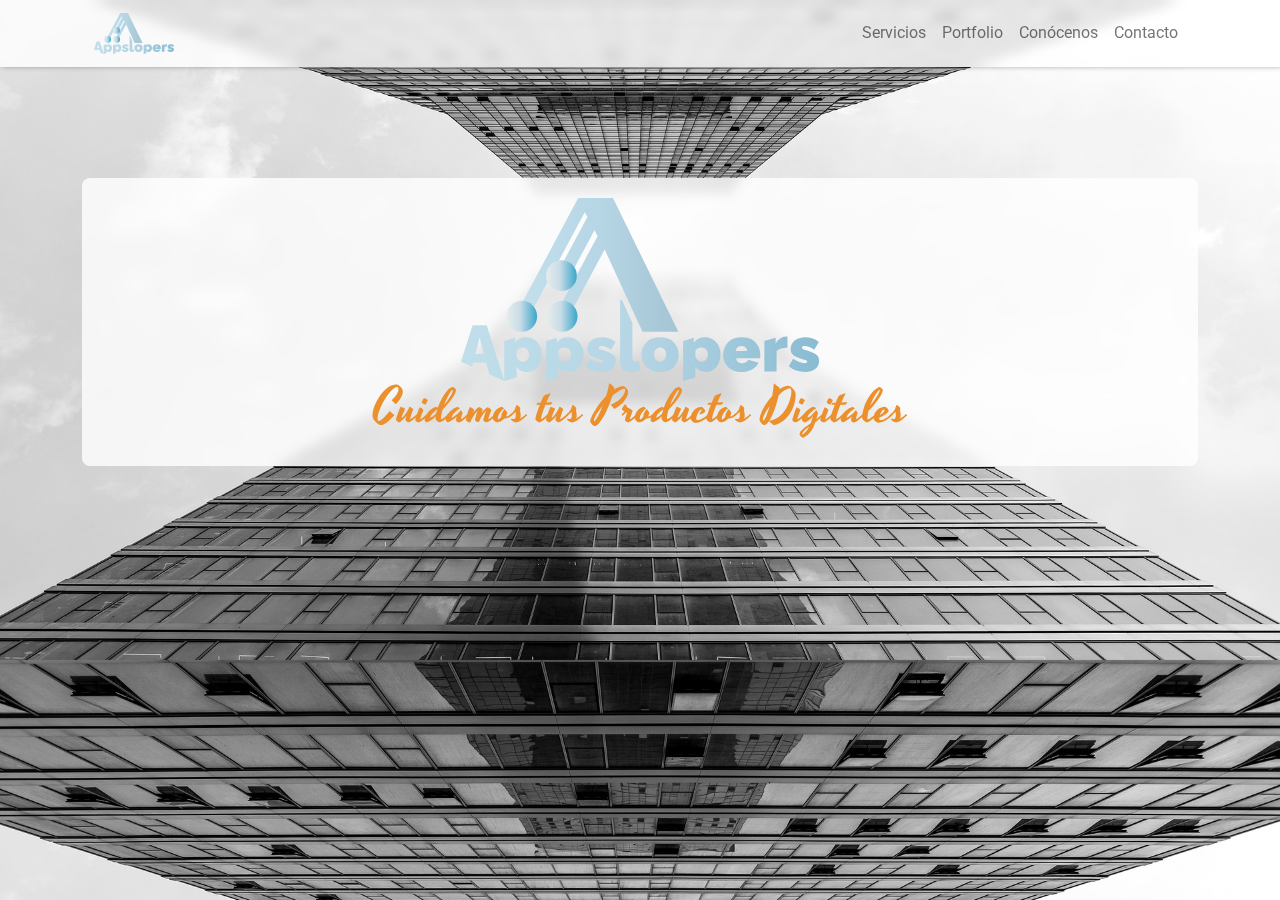
<file: index.html>
<!DOCTYPE html>
<html lang="es">
<head>
    <meta charset="UTF-8">
    <meta name="viewport" content="width=device-width, initial-scale=1.0">
    <title>AppsLopers - Inicio</title>
    <link rel="apple-touch-icon" sizes="180x180" href="favicon/apple-touch-icon.png">
    <link rel="icon" type="image/png" sizes="32x32" href="favicon/favicon-32x32.png">
    <link rel="icon" type="image/png" sizes="16x16" href="favicon/favicon-16x16.png">
    <link rel="manifest" href="favicon/site.webmanifest">
    <link rel="mask-icon" href="favicon/safari-pinned-tab.svg" color="#5bbad5">
    <meta name="msapplication-TileColor" content="#da532c">
    <meta name="theme-color" content="#ffffff">
    <link rel="stylesheet" href="css/bootstrap.css">
    <link rel="stylesheet" href="css/estilo.css">
    <link rel="preconnect" href="https://fonts.gstatic.com">
    <link href="https://fonts.googleapis.com/css2?family=Yesteryear&display=swap" rel="stylesheet">
    <link href="https://fonts.googleapis.com/css2?family=Roboto:wght@400;700;900&display=swap" rel="stylesheet">
</head>
<body class="home">
 <header>
  <div class="container">
    <nav class="navbar navbar-expand-lg navbar-light bg-light">
      <div class="container-fluid">
        <a class="navbar-brand" href="index.html">
          <img src="imagenes/logo_completo.svg" alt="">
        </a>
        <button class="navbar-toggler" type="button" data-bs-toggle="collapse" data-bs-target="#navbarTogglerDemo02" aria-controls="navbarTogglerDemo02" aria-expanded="false" aria-label="Toggle navigation">
          <span class="navbar-toggler-icon"></span>
        </button>
        <div class="collapse navbar-collapse" id="navbarTogglerDemo02">
          <ul class="navbar-nav mb-2 mb-lg-0">
            <li class="nav-item">
              <a class="nav-link" href="servicios.html">Servicios</a>
            </li>
            <li class="nav-item">
              <a class="nav-link" href="portfolio.html">Portfolio</a>
            </li>
            <li class="nav-item">
              <a class="nav-link" href="conocenos.html">Conócenos</a>
            </li>
            <li class="nav-item">
              <a class="nav-link" href="contacto.html">Contacto</a>
            </li>
          </ul>
    
        </div>
      </div>
    </nav>   
  </div>
  </header>


   

    <div class="container">
      <div class=" padre-eslogan col-md-12">
        <div class="eslogan  col-md-12">
            <img src="imagenes/logo_completo.svg" class="col-md-4 center">
            <h1 class="col-md-12 text-center">Cuidamos tus Productos Digitales</h1>
         </div>
        </div>
    </div>

<script src="js/bootstrap.js"></script>
</body>
</html>
</file>
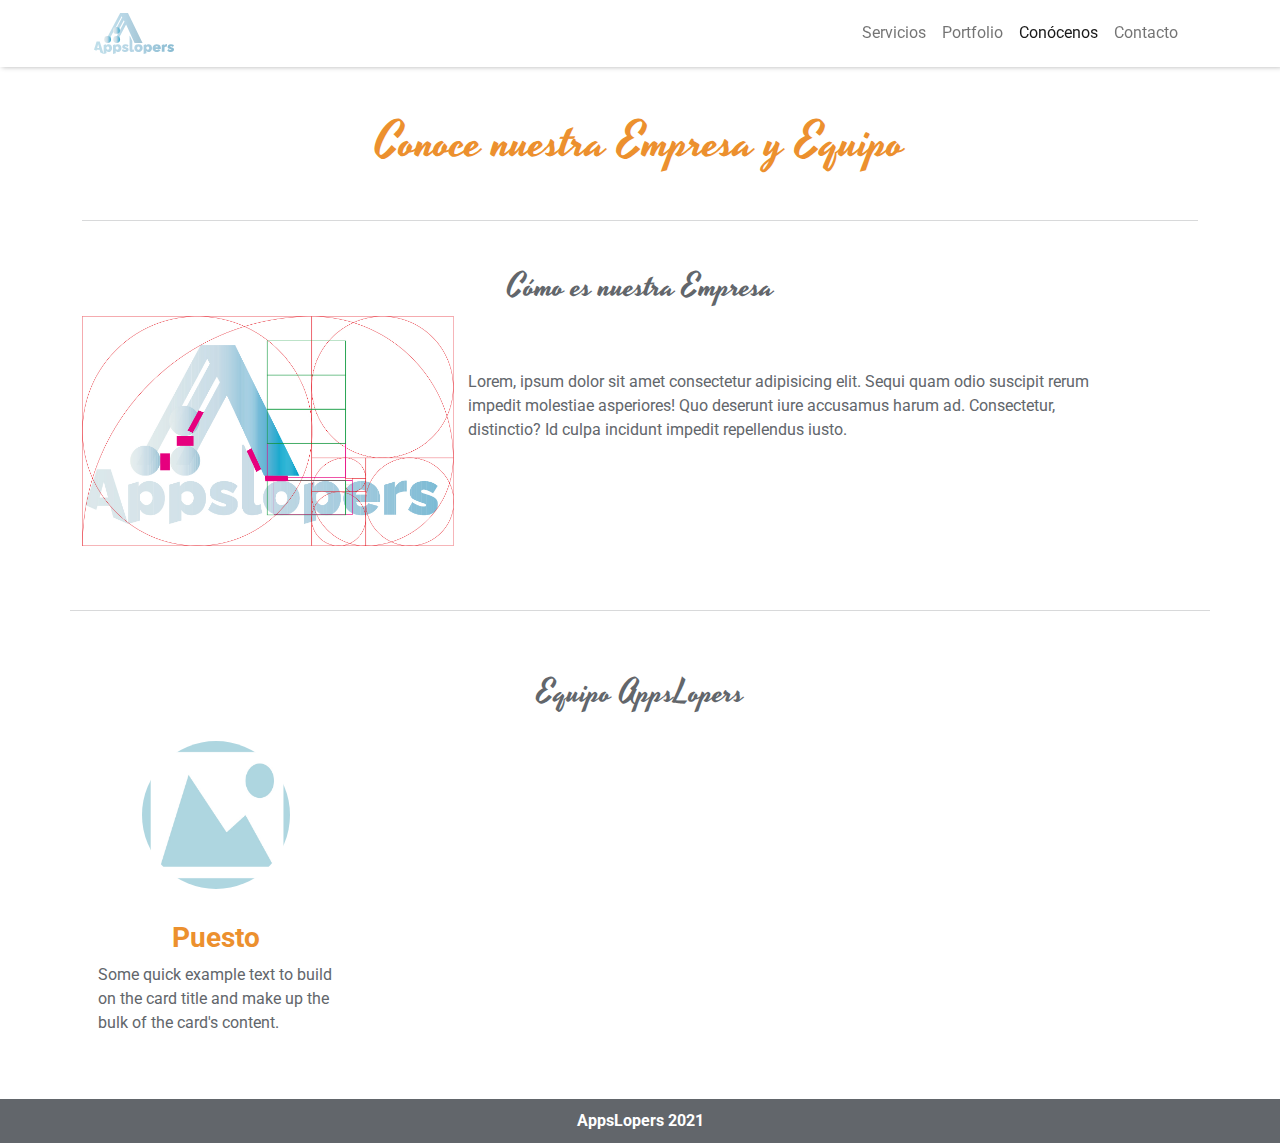
<file: conocenos.html>
<!DOCTYPE html>
<html lang="es">
<head>
    <meta charset="UTF-8">
    <meta name="viewport" content="width=device-width, initial-scale=1.0">
    <title>AppsLopers - Conócenos</title>
    <link rel="apple-touch-icon" sizes="180x180" href="favicon/apple-touch-icon.png">
    <link rel="icon" type="image/png" sizes="32x32" href="favicon/favicon-32x32.png">
    <link rel="icon" type="image/png" sizes="16x16" href="favicon/favicon-16x16.png">
    <link rel="manifest" href="favicon/site.webmanifest">
    <link rel="mask-icon" href="favicon/safari-pinned-tab.svg" color="#5bbad5">
    <meta name="msapplication-TileColor" content="#da532c">
    <meta name="theme-color" content="#ffffff">
    <link rel="stylesheet" href="css/bootstrap.css">
    <link rel="stylesheet" href="css/estilo.css">
    <link rel="preconnect" href="https://fonts.gstatic.com">
    <link href="https://fonts.googleapis.com/css2?family=Yesteryear&display=swap" rel="stylesheet">
    <link href="https://fonts.googleapis.com/css2?family=Roboto:wght@400;700;900&display=swap" rel="stylesheet">
</head>
<body>
 <header>
  <div class="container">
    <nav class="navbar navbar-expand-lg navbar-light bg-light">
      <div class="container-fluid">
        <a class="navbar-brand" href="index.html">
          <img src="imagenes/logo_completo.svg" alt="">
        </a>
        <button class="navbar-toggler" type="button" data-bs-toggle="collapse" data-bs-target="#navbarTogglerDemo02" aria-controls="navbarTogglerDemo02" aria-expanded="false" aria-label="Toggle navigation">
          <span class="navbar-toggler-icon"></span>
        </button>
        <div class="collapse navbar-collapse" id="navbarTogglerDemo02">
          <ul class="navbar-nav mb-2 mb-lg-0">
            <li class="nav-item">
              <a class="nav-link " href="servicios.html">Servicios</a>
            </li>
            <li class="nav-item">
              <a class="nav-link " href="portfolio.html">Portfolio</a>
            </li>
            <li class="nav-item">
              <a class="nav-link active" href="conocenos.html">Conócenos</a>
            </li>
            <li class="nav-item">
              <a class="nav-link" href="contacto.html">Contacto</a>
            </li>
          </ul>
    
        </div>
      </div>
    </nav>   
  </div>
  </header>


   

  <div class="container">
    <h1 class="col-12 text-center mt-5 mb-5">Conoce nuestra Empresa y Equipo</h1>
    <hr class="mb-5">  
<main class="row conocenos">

<div class="empresa col-md-12">
  <h2 class="col-md-12 text-center mb-2">Cómo es nuestra Empresa</h2>
  <figure class="col-md-4">
    <img src="imagenes/aurea.jpg" alt="">
  </figure>
  <p class="col-md-7">
    Lorem, ipsum dolor sit amet consectetur adipisicing elit. Sequi quam odio suscipit rerum impedit molestiae asperiores! Quo deserunt iure accusamus harum ad. Consectetur, distinctio? Id culpa incidunt impedit repellendus iusto.
  </p>
</div>
<hr class="mt-5">
<div class="equipo col-md-12">

  <h2 class="col-md-12 text-center mt-5 mb-2">Equipo AppsLopers</h2>


<!-- Repetir este bloque con cada persona del equipo -->
  <div class="card col-md-3">
    <figure class="col-md-12">
      <img src="imagenes/img-icon.jpg" class="card-img-top img-rounded" alt="...">
    </figure>
    <div class="card-body">
      <h3 class="col-md-12 text-center">Puesto</h3>
      <p class="card-text">Some quick example text to build on the card title and make up the bulk of the card's content.</p>
    </div>
  </div>



  

  

</div>

</main>
    </div>




<footer class="col-md-12 text-center mt-5">AppsLopers 2021</footer>



<script src="js/bootstrap.js"></script>
</body>
</html>
</file>
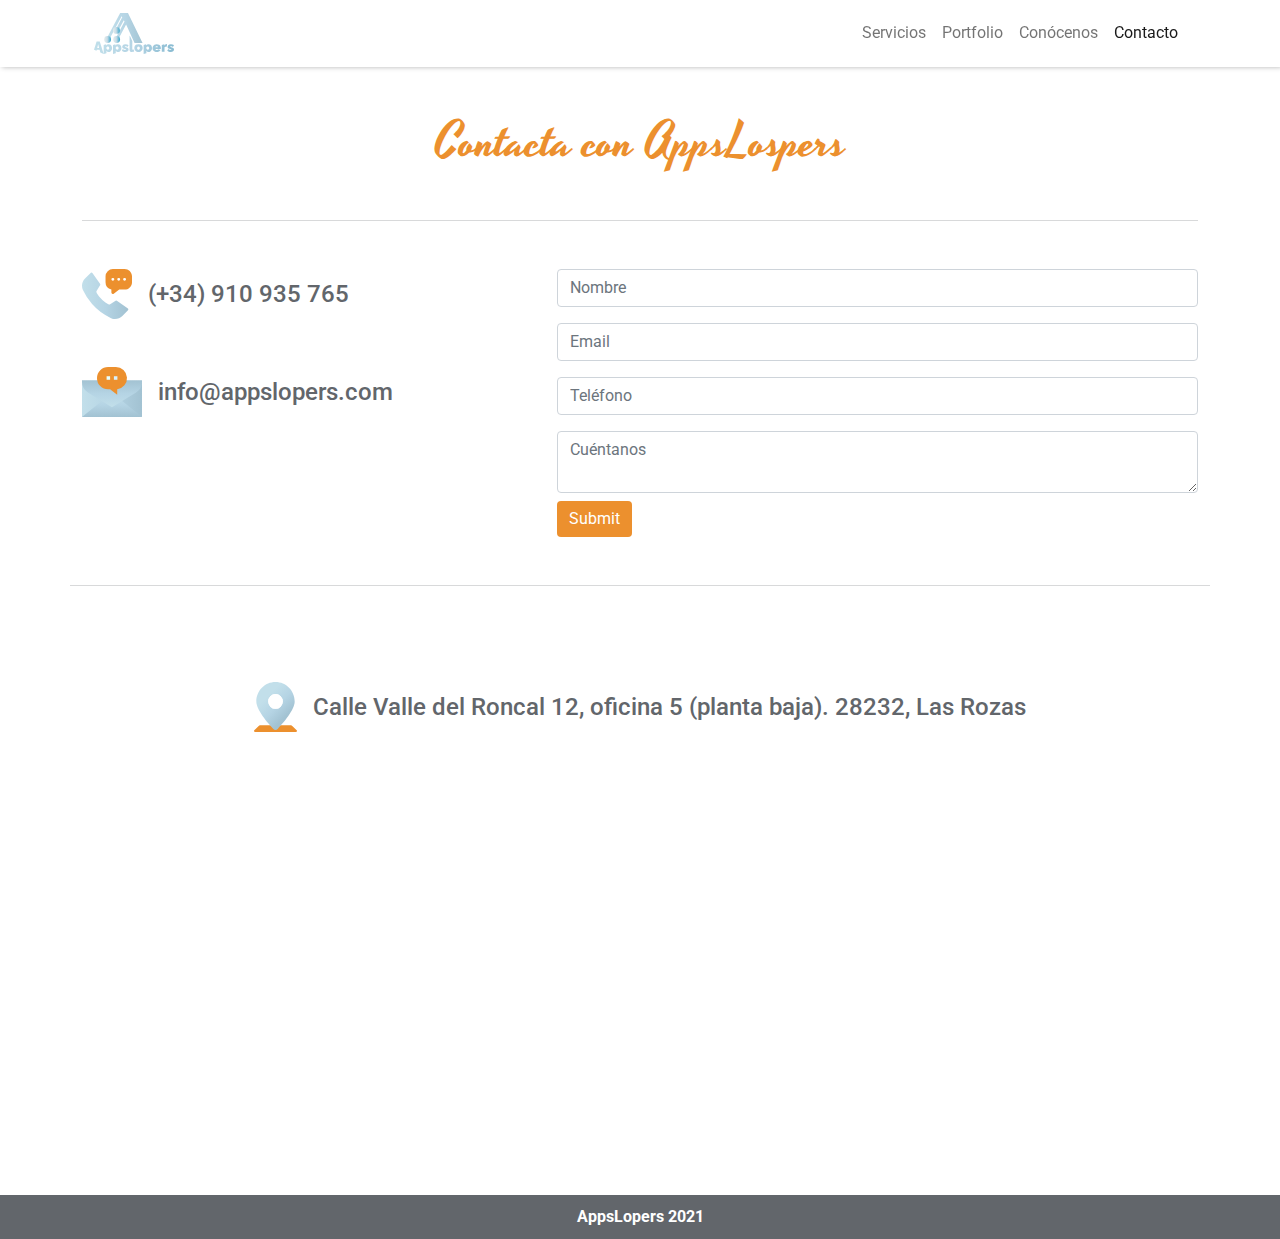
<file: contacto.html>
<!DOCTYPE html>
<html lang="es">
<head>
    <meta charset="UTF-8">
    <meta name="viewport" content="width=device-width, initial-scale=1.0">
    <title>AppsLopers - Contacto</title>
    <link rel="apple-touch-icon" sizes="180x180" href="favicon/apple-touch-icon.png">
    <link rel="icon" type="image/png" sizes="32x32" href="favicon/favicon-32x32.png">
    <link rel="icon" type="image/png" sizes="16x16" href="favicon/favicon-16x16.png">
    <link rel="manifest" href="favicon/site.webmanifest">
    <link rel="mask-icon" href="favicon/safari-pinned-tab.svg" color="#5bbad5">
    <meta name="msapplication-TileColor" content="#da532c">
    <meta name="theme-color" content="#ffffff">
    <link rel="stylesheet" href="css/bootstrap.css">
    <link rel="stylesheet" href="css/estilo.css">
    <link rel="preconnect" href="https://fonts.gstatic.com">
    <link href="https://fonts.googleapis.com/css2?family=Yesteryear&display=swap" rel="stylesheet">
    <link href="https://fonts.googleapis.com/css2?family=Roboto:wght@400;700;900&display=swap" rel="stylesheet">
</head>
<body>
 <header>
  <div class="container">
    <nav class="navbar navbar-expand-lg navbar-light bg-light">
      <div class="container-fluid">
        <a class="navbar-brand" href="index.html">
          <img src="imagenes/logo_completo.svg" alt="">
        </a>
        <button class="navbar-toggler" type="button" data-bs-toggle="collapse" data-bs-target="#navbarTogglerDemo02" aria-controls="navbarTogglerDemo02" aria-expanded="false" aria-label="Toggle navigation">
          <span class="navbar-toggler-icon"></span>
        </button>
        <div class="collapse navbar-collapse" id="navbarTogglerDemo02">
          <ul class="navbar-nav mb-2 mb-lg-0">
            <li class="nav-item">
              <a class="nav-link " href="servicios.html">Servicios</a>
            </li>
            <li class="nav-item">
              <a class="nav-link" href="portfolio.html">Portfolio</a>
            </li>
            <li class="nav-item">
              <a class="nav-link" href="conocenos.html">Conócenos</a>
            </li>
            <li class="nav-item">
              <a class="nav-link active" href="contacto.html">Contacto</a>
            </li>
          </ul>
    
        </div>
      </div>
    </nav>   
  </div>
  </header>


   

<div class="container">
    <h1 class="col-12 text-center mt-5 mb-5">Contacta con AppsLospers</h1>
    <hr class="mb-5"> 

<main class="contacto row">

  <div class="col-md-4 direccion">
    <h4 class="col-md-12 align-middle mb-5">
      <img src="imagenes/phone.svg" alt="">
      <span class="align-middle">(+34) 910 935 765</span>
    </h4>
    <h4 class="col-md-12 align-middle mb-5">
      <img src="imagenes/email.svg" alt="">
      <span class="align-middle">info@appslopers.com</span>
    </h4>
  </div>
  <hr class="mt-5 mb-5 d-none d-sm-block d-md-none">
  <div class="col-md-7 formulario">
    <form action="" class="col-md-12">
      <div class="input-group mb-3">
        <input type="text" class="form-control" placeholder="Nombre">
      </div>
      <div class="input-group mb-3">
        <input type="text" class="form-control" placeholder="Email">
      </div>
      <div class="input-group mb-3">
        <input type="text" class="form-control" placeholder="Teléfono">
      </div>
      <div class="input-group">
        <textarea class="form-control" aria-label="With textarea" placeholder="Cuéntanos"></textarea>
      </div>
      <input type="submit" name="" id="" class="btn btn-primary mt-2">
    </form>
  </div>
  <hr class="mt-5 mb-5">

  <div class="col-md-12 mapa mt-5">

    <h4 class="col-md-12 text-center align-middle">
      <img src="imagenes/location.svg" alt="">
      <span class="align-middle">Calle Valle del Roncal 12, oficina 5 (planta baja).
      28232, Las Rozas</span>
    </h4>
      

    <iframe class="col-md-12" src="https://www.google.com/maps/embed?pb=!1m14!1m12!1m3!1d3033.1348247498418!2d-3.8851800853241674!3d40.51651095749013!2m3!1f0!2f0!3f0!3m2!1i1024!2i768!4f13.1!5e0!3m2!1ses!2ses!4v1612690726120!5m2!1ses!2ses" width="1400" height="600" frameborder="0" style="border:0;" allowfullscreen="" aria-hidden="false" tabindex="0"></iframe>
  </div>

</main>
</div>




<footer class="col-md-12 text-center mt-5">AppsLopers 2021</footer>



<script src="js/bootstrap.js"></script>
</body>
</html>
</file>
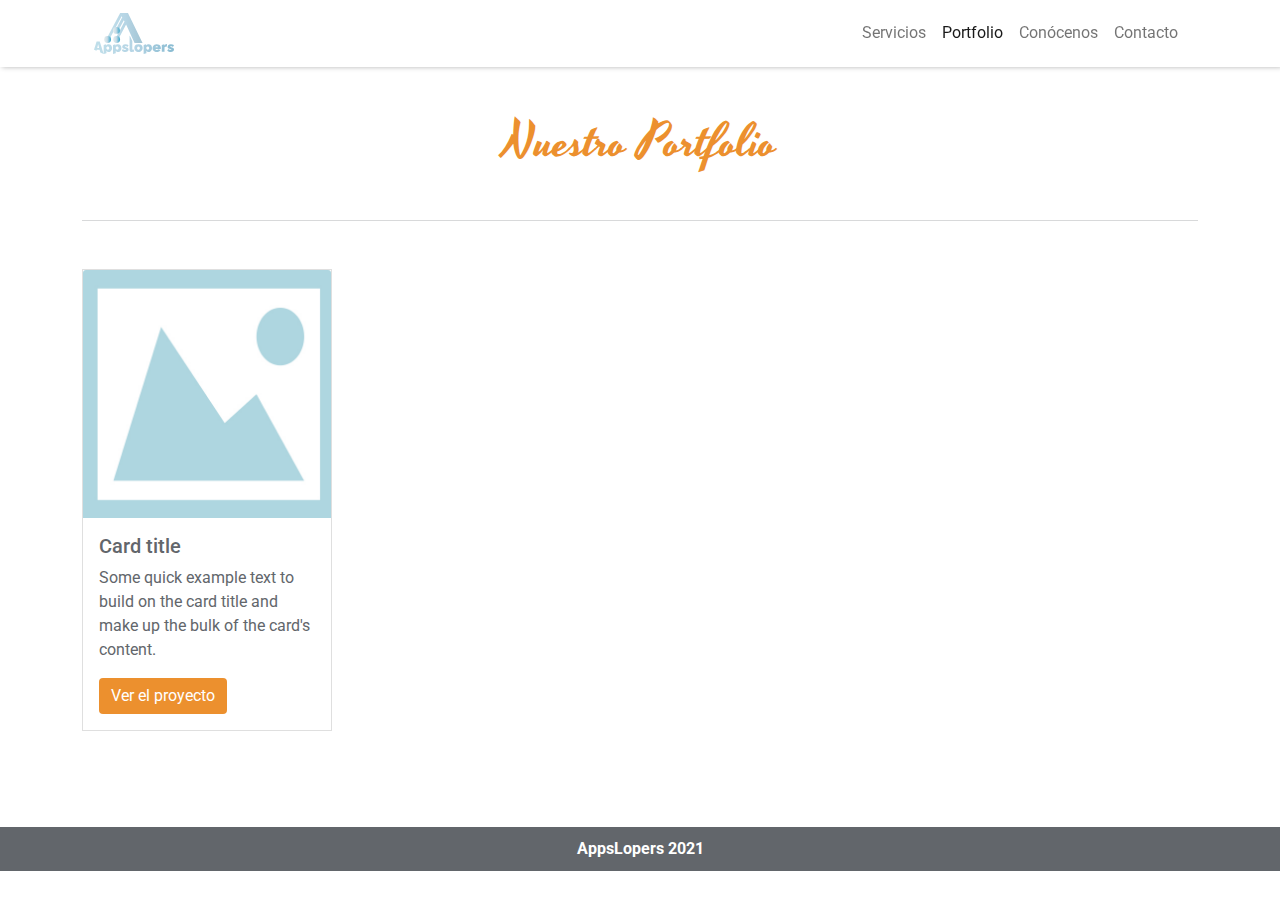
<file: portfolio.html>
<!DOCTYPE html>
<html lang="es">
<head>
    <meta charset="UTF-8">
    <meta name="viewport" content="width=device-width, initial-scale=1.0">
    <title>AppsLopers - Portfolio</title>
    <link rel="apple-touch-icon" sizes="180x180" href="favicon/apple-touch-icon.png">
    <link rel="icon" type="image/png" sizes="32x32" href="favicon/favicon-32x32.png">
    <link rel="icon" type="image/png" sizes="16x16" href="favicon/favicon-16x16.png">
    <link rel="manifest" href="favicon/site.webmanifest">
    <link rel="mask-icon" href="favicon/safari-pinned-tab.svg" color="#5bbad5">
    <meta name="msapplication-TileColor" content="#da532c">
    <meta name="theme-color" content="#ffffff">
    <link rel="stylesheet" href="css/bootstrap.css">
    <link rel="stylesheet" href="css/estilo.css">
    <link rel="preconnect" href="https://fonts.gstatic.com">
    <link href="https://fonts.googleapis.com/css2?family=Yesteryear&display=swap" rel="stylesheet">
    <link href="https://fonts.googleapis.com/css2?family=Roboto:wght@400;700;900&display=swap" rel="stylesheet">
</head>
<body>
 <header>
  <div class="container">
    <nav class="navbar navbar-expand-lg navbar-light bg-light">
      <div class="container-fluid">
        <a class="navbar-brand" href="index.html">
          <img src="imagenes/logo_completo.svg" alt="">
        </a>
        <button class="navbar-toggler" type="button" data-bs-toggle="collapse" data-bs-target="#navbarTogglerDemo02" aria-controls="navbarTogglerDemo02" aria-expanded="false" aria-label="Toggle navigation">
          <span class="navbar-toggler-icon"></span>
        </button>
        <div class="collapse navbar-collapse" id="navbarTogglerDemo02">
          <ul class="navbar-nav mb-2 mb-lg-0">
            <li class="nav-item">
              <a class="nav-link " href="servicios.html">Servicios</a>
            </li>
            <li class="nav-item">
              <a class="nav-link active" href="portfolio.html">Portfolio</a>
            </li>
            <li class="nav-item">
              <a class="nav-link" href="conocenos.html">Conócenos</a>
            </li>
            <li class="nav-item">
              <a class="nav-link" href="contacto.html">Contacto</a>
            </li>
          </ul>
    
        </div>
      </div>
    </nav>   
  </div>
  </header>


   

  <div class="container">
    <h1 class="col-12 text-center mt-5 mb-5">Nuestro Portfolio</h1>
    <hr class="mb-5">  
    <main class="row">



<!-- Repetir este componente por cada proyecto. Atención a la etiqueta data-bs-target que coincida con el id de la modal que abre -->
      <div class="card col-md-3 mb-5"  data-bs-toggle="modal" data-bs-target="#proyecto01">
        <div class="contenido-card">
          <img src="imagenes/img-icon.jpg" class="card-img-top" alt="...">
          <div class="card-body">
            <h5 class="card-title">Card title</h5>
            <p class="card-text">Some quick example text to build on the card title and make up the bulk of the card's content.</p>
            <button class="btn btn-primary" >Ver el proyecto</button>
          </div>
        </div>
      </div>
<!-- Modal -->
      <div class="modal fade" id="proyecto01" tabindex="-1" aria-labelledby="exampleModalLabel" aria-hidden="true">
        <div class="modal-dialog">
          <div class="modal-content">
            <div class="modal-header">
              <h5 class="modal-title" id="exampleModalLabel">Modal title</h5>
              <button type="button" class="btn-close" data-bs-dismiss="modal" aria-label="Close"></button>
            </div>
            <div class="modal-body">
              <figure>
                <img src="imagenes/panoramica.jpg" alt="">
                <p class="mt-5">Lorem ipsum dolor sit amet consectetur adipisicing elit. Debitis, blanditiis soluta voluptates impedit incidunt enim nisi facere excepturi vel maiores possimus, laboriosam, ut dolorem similique deserunt nobis at! Inventore, vitae.</p>
              </figure>
            </div>
           
          </div>
        </div>
      </div>

      

      

      

      

      

    </main>
  </div>




<footer class="col-md-12 text-center mt-5">AppsLopers 2021</footer>



<script src="js/bootstrap.js"></script>
</body>
</html>
</file>
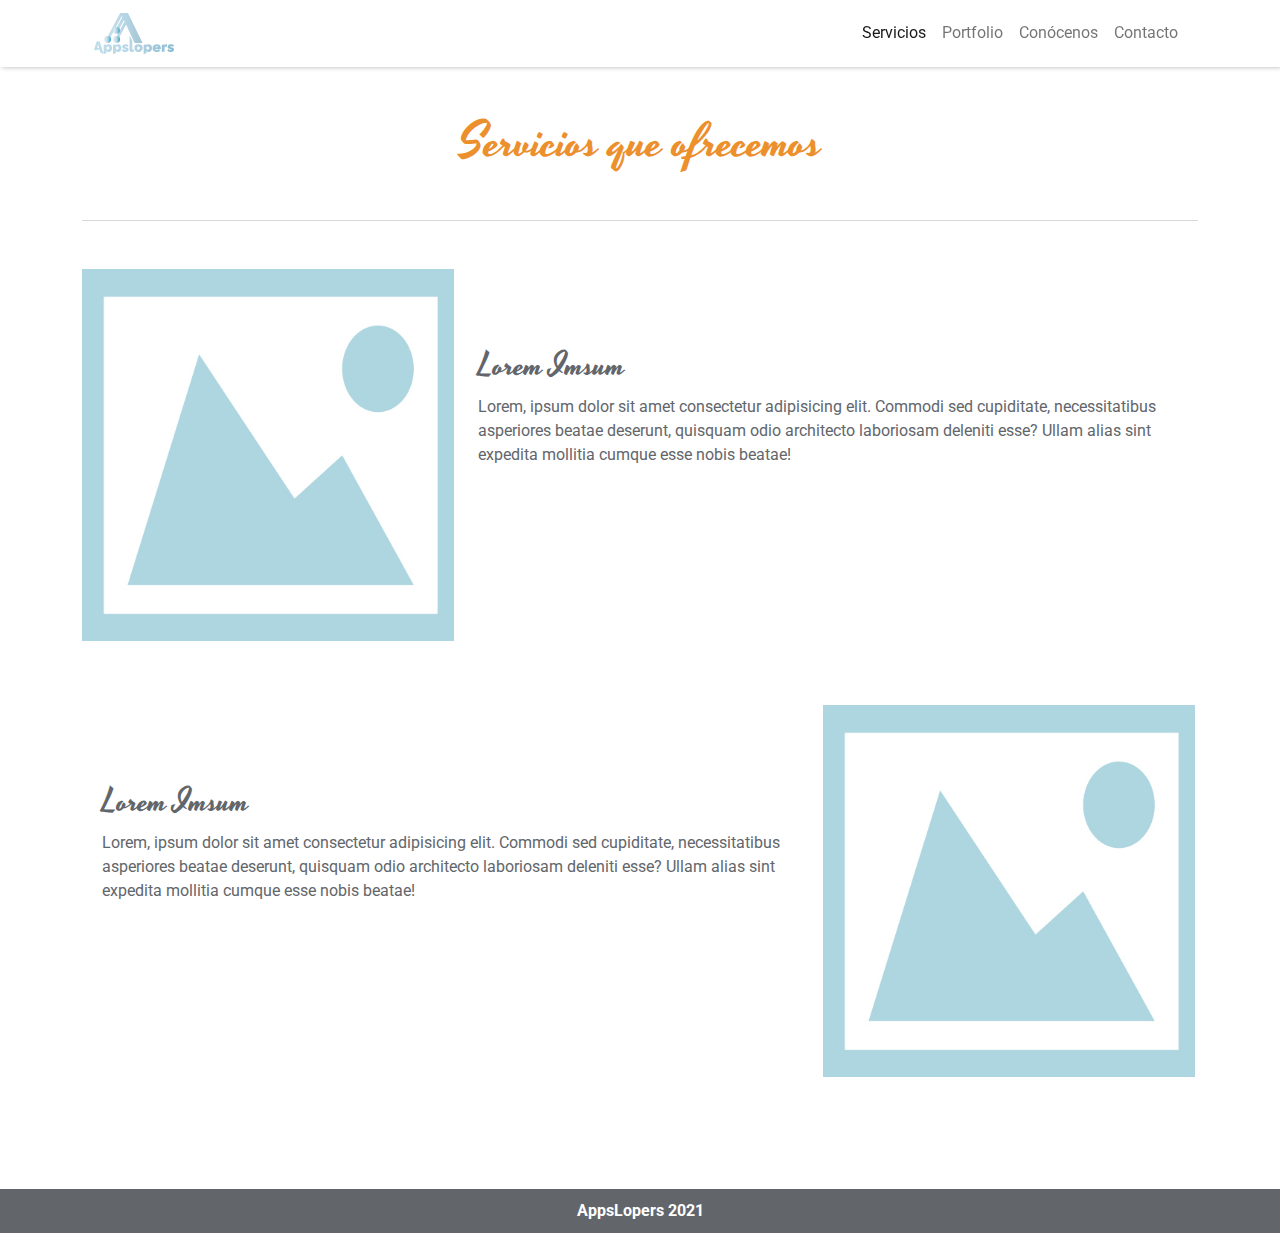
<file: servicios.html>
<!DOCTYPE html>
<html lang="es">
<head>
    <meta charset="UTF-8">
    <meta name="viewport" content="width=device-width, initial-scale=1.0">
    <title>AppsLopers - Servicios</title>
    <link rel="apple-touch-icon" sizes="180x180" href="favicon/apple-touch-icon.png">
    <link rel="icon" type="image/png" sizes="32x32" href="favicon/favicon-32x32.png">
    <link rel="icon" type="image/png" sizes="16x16" href="favicon/favicon-16x16.png">
    <link rel="manifest" href="favicon/site.webmanifest">
    <link rel="mask-icon" href="favicon/safari-pinned-tab.svg" color="#5bbad5">
    <meta name="msapplication-TileColor" content="#da532c">
    <meta name="theme-color" content="#ffffff">
    <link rel="stylesheet" href="css/bootstrap.css">
    <link rel="stylesheet" href="css/estilo.css">
    <link rel="preconnect" href="https://fonts.gstatic.com">
    <link href="https://fonts.googleapis.com/css2?family=Yesteryear&display=swap" rel="stylesheet">
    <link href="https://fonts.googleapis.com/css2?family=Roboto:wght@400;700;900&display=swap" rel="stylesheet">
</head>
<body>
 <header>
  <div class="container">
    <nav class="navbar navbar-expand-lg navbar-light bg-light">
      <div class="container-fluid">
        <a class="navbar-brand" href="index.html">
          <img src="imagenes/logo_completo.svg" alt="">
        </a>
        <button class="navbar-toggler" type="button" data-bs-toggle="collapse" data-bs-target="#navbarTogglerDemo02" aria-controls="navbarTogglerDemo02" aria-expanded="false" aria-label="Toggle navigation">
          <span class="navbar-toggler-icon"></span>
        </button>
        <div class="collapse navbar-collapse" id="navbarTogglerDemo02">
          <ul class="navbar-nav mb-2 mb-lg-0">
            <li class="nav-item">
              <a class="nav-link active" href="servicios.html">Servicios</a>
            </li>
            <li class="nav-item">
              <a class="nav-link" href="portfolio.html">Portfolio</a>
            </li>
            <li class="nav-item">
              <a class="nav-link" href="conocenos.html">Conócenos</a>
            </li>
            <li class="nav-item">
              <a class="nav-link" href="contacto.html">Contacto</a>
            </li>
          </ul>
    
        </div>
      </div>
    </nav>   
  </div>
  </header>


   

  <div class="container">
    <h1 class="col-12 text-center mt-5 mb-5">Servicios que ofrecemos</h1>
    <hr class="mb-5">  
<main class="row servicios">
<!-- alternar este modulo que tiene la imagen a la izquierda con el siguiente que tiene la imagen a la derecha-->
        <article class="col-md-12 mb-5">
          <figure class="col-md-4">
            <img class="img img-responsive" src="imagenes/img-icon.jpg" alt="">
          </figure>
          <div class="col-md-8">
            <h2>Lorem Imsum</h2>
            <p>Lorem, ipsum dolor sit amet consectetur adipisicing elit. Commodi sed cupiditate, necessitatibus asperiores beatae deserunt, quisquam odio architecto laboriosam deleniti esse? Ullam alias sint expedita mollitia cumque esse nobis beatae!</p>
          </div>
        </article>

<!-- módulo con imagen a la derecha-->
        <article class="col-md-12 mb-5">
          <div class="col-md-8">
            <h2>Lorem Imsum</h2>
            <p>Lorem, ipsum dolor sit amet consectetur adipisicing elit. Commodi sed cupiditate, necessitatibus asperiores beatae deserunt, quisquam odio architecto laboriosam deleniti esse? Ullam alias sint expedita mollitia cumque esse nobis beatae!</p>
          </div>
          <figure class="col-md-4">
            <img class="img img-responsive" src="imagenes/img-icon.jpg" alt="">
          </figure>
        </article>
      </main>
    </div>




<footer class="col-md-12 text-center mt-5">AppsLopers 2021</footer>



<script src="js/bootstrap.js"></script>
</body>
</html>
</file>
<file: css/estilo.css>
:root {
    --naranja: #ec902e;
}

h1 {
    color: var(--naranja);
    font-family: 'Yesteryear', cursive;
    font-size: 3em;
}
h2 {
  
    font-family: 'Yesteryear', cursive;
}

body {
    min-height: 100%;
    font-family: 'Roboto', sans-serif;
    color: #62666b;
}

footer {
    background-color: #62666b;
    color: white;
    padding: 10px 0;
    font-weight: 700;
}

.contacto h4 img {
    height: 50px;
    margin-right: 10px;
}

.bg-light {
    background-color:transparent !important;
}
.navbar {    
    background-color: transparent !important;
    /* backdrop-filter: blur(6px) */
}
.navbar-light .navbar-brand {
    color: white    ;
    
}
.heroe {
    height: 100%;
    min-height: 100%;
    width: 100%;
    
    color: white;
    position: absolute;
    opacity: 1;
}

.formulario {
    margin-left: auto;
    margin-right: 0;
}


body.home {
    background-image: url('../imagenes/heroe.jpg');
    background-size: cover;
    background-position: center;
}
header {
    z-index: 2;
    box-shadow: 2px 0 5px rgba(0, 0, 0, 0.3);
    background-color: rgba(255, 255, 255, 0.8);
    backdrop-filter: blur(6px)
}
.eslogan {
    height: auto;
    margin-top: 10%;
    background-color: rgba(255, 255, 255, 0.8);
    padding: 20px;
    border-radius: 8px;
    backdrop-filter: blur(6px);
    max-width: 100%;
}
.eslogan img {
    display: flex;
}

.navbar-brand img {
    width: 80px;
}
.center {
    margin: 0 auto;
}
.padre-eslogan {
    display: flex;
   align-items: center;
   }
ul.navbar-nav {
    margin-left: auto;
}
.navbar-light .navbar-nav .nav-link:hover, .navbar-light .navbar-nav .nav-link:focus {
    color: var(--naranja);
}
figure img {
    width: 100%;
}
main.servicios div, main figure {
    display: inline-block;
    margin-right: 0;
}
main.servicios div.col-md-8 {
    width: 66%;
    padding-left: 20px;
}

.card {
    border: 0 solid transparent;
    
}

.contenido-card {
    border: 1px solid rgba(0, 0, 0, 0.125);
    cursor: pointer;
    box-shadow: 0 0 3px rgba(0, 0, 0, 0.0);
    transition: 0.2s;
}
.contenido-card:hover {
    box-shadow: 0 0 3px rgba(0, 0, 0, 0.5);
    transition: 0.2s;
}
.btn-primary {
    background-color: var(--naranja);
    border: 0;
}
.btn-primary:hover {
    background-color: var(--naranja);
}

.empresa figure, .empresa p {
    display: inline-block;
}
.empresa p {
    margin-left: 10px;
}

.equipo .card {
    display: inline-block;
}

.equipo figure {
    padding: 20px 60px 0 60px;
}

.equipo .card img {
    border-radius: 100%;
}

.equipo h3 {
    color: var(--naranja);
    font-weight: 700;;
}
.mapa iframe {
    max-height: 400px;
    max-width: 100%;
}




/* resoponsive */
@media (max-width:760px) {
    main.servicios div.col-md-8 {
        width: 100%;
        padding-left: 0px;
    }
}

@media (min-width: 576px) {
    .modal-dialog {
        max-width: 80%;
    }
}

@media (min-width: 768px){
    .col-md-3 {width: 24%;}
}
</file>
